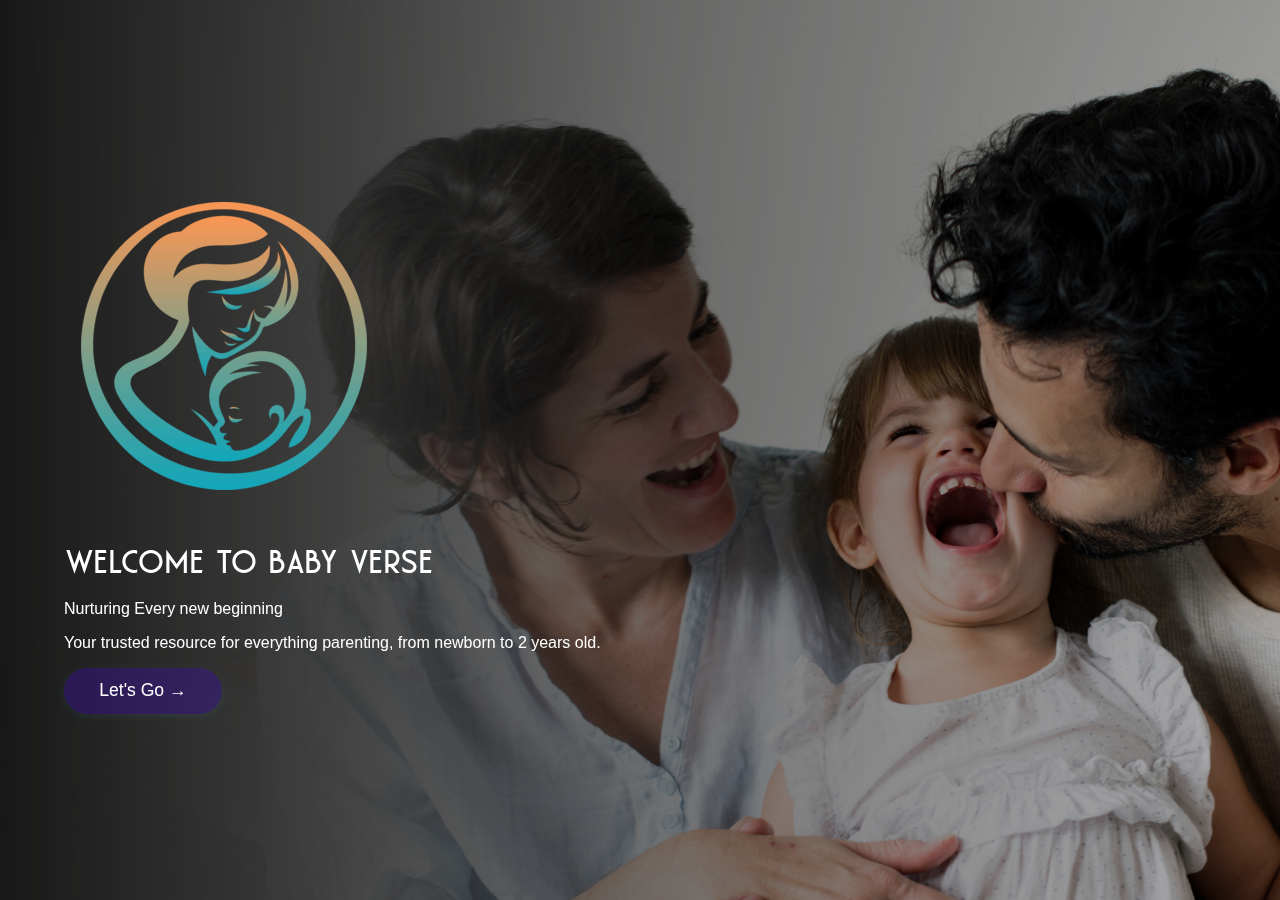
<file: index.html>
<!DOCTYPE html>
<html lang="en">
<head>
  <meta charset="UTF-8">
  <meta name="viewport" content="width=device-width, initial-scale=1.0">
  <title>Welcome | Childcare Hub</title>
  <link rel="stylesheet" href="style.css">
</head>
<body>
  <div class="background-image"></div>
  <div class="overlay">
    <div class="welcome-container">
      <div class="logo">
        <img src="mother-and-baby-logo-png_seeklogo-515039.png" alt="">
      </div>
      <div class="welcometext" id="introtext">
        <h1>Welcome to BABY VERSE</h1>
      </div>
      <p>Nurturing Every new beginning</p>
      <p>Your trusted resource for everything parenting, from newborn to 2 years old.</p>
      <button id="letsGoBtn">Let's Go →</button>
      
    </div>
  </div>
  <script src="script.js"></script>
</body>
</html>
</file>
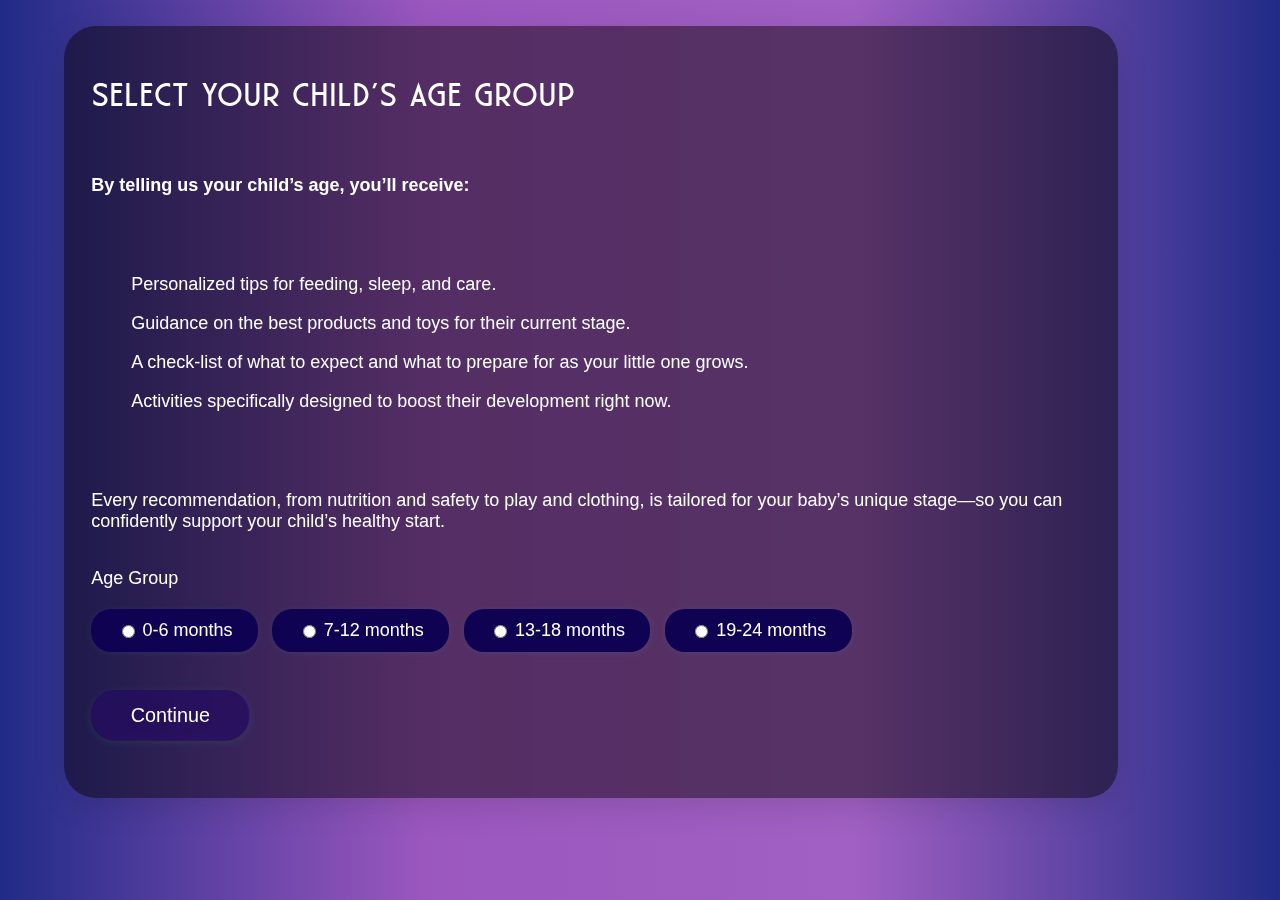
<file: clothes.html>
<!DOCTYPE html>
<html lang="en">
<head>
  <meta charset="UTF-8">
  <title>Clothes | Childcare Hub</title>
  <meta name="viewport" content="width=device-width, initial-scale=1.0">
  <link rel="stylesheet" href="style.css">
</head>
<body>
  <div class="detail-container">
    <h2 id="sectionTitle">Clothes</h2>
    <p id="sectionDetail"></p>
    <button onclick="history.back()" class="button-custom" style="margin-top:2em;">Back</button>
  </div>
  <script src="clothesContent.js"></script>
</body>
</html>
</file>
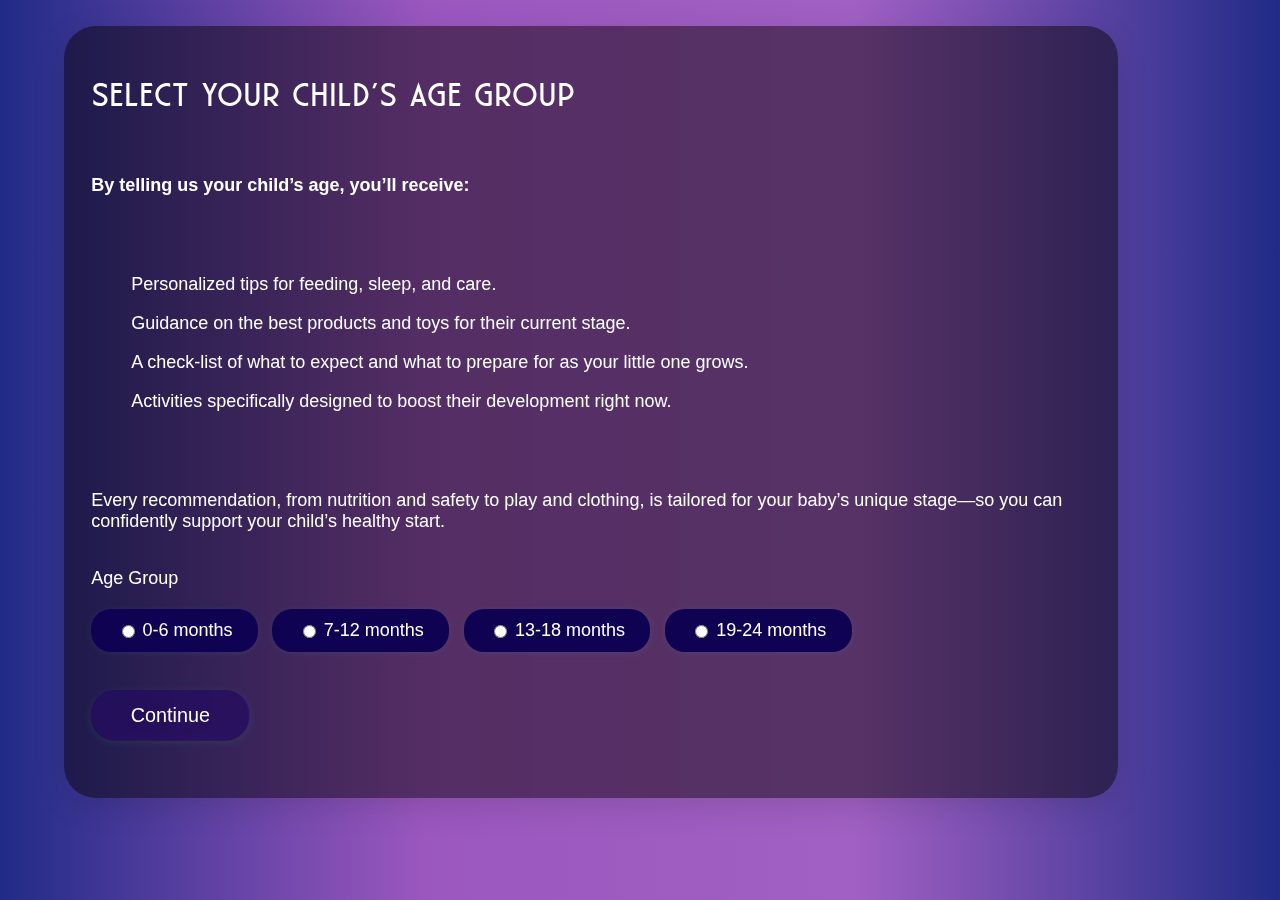
<file: essentials.html>
<!DOCTYPE html>
<html lang="en">
<head>
  <meta charset="UTF-8">
  <title>Essentials | Childcare Hub</title>
  <meta name="viewport" content="width=device-width, initial-scale=1.0">
  <link rel="stylesheet" href="style.css">
</head>
<body>
  <div class="detail-container">
    <h2 id="sectionTitle">Essentials</h2>
    <p id="sectionDetail"></p>
    <button onclick="history.back()" class="button-custom" style="margin-top:2em;">Back</button>
  </div>
  <script src="essentialsContent.js"></script>
</body>
</html>
</file>
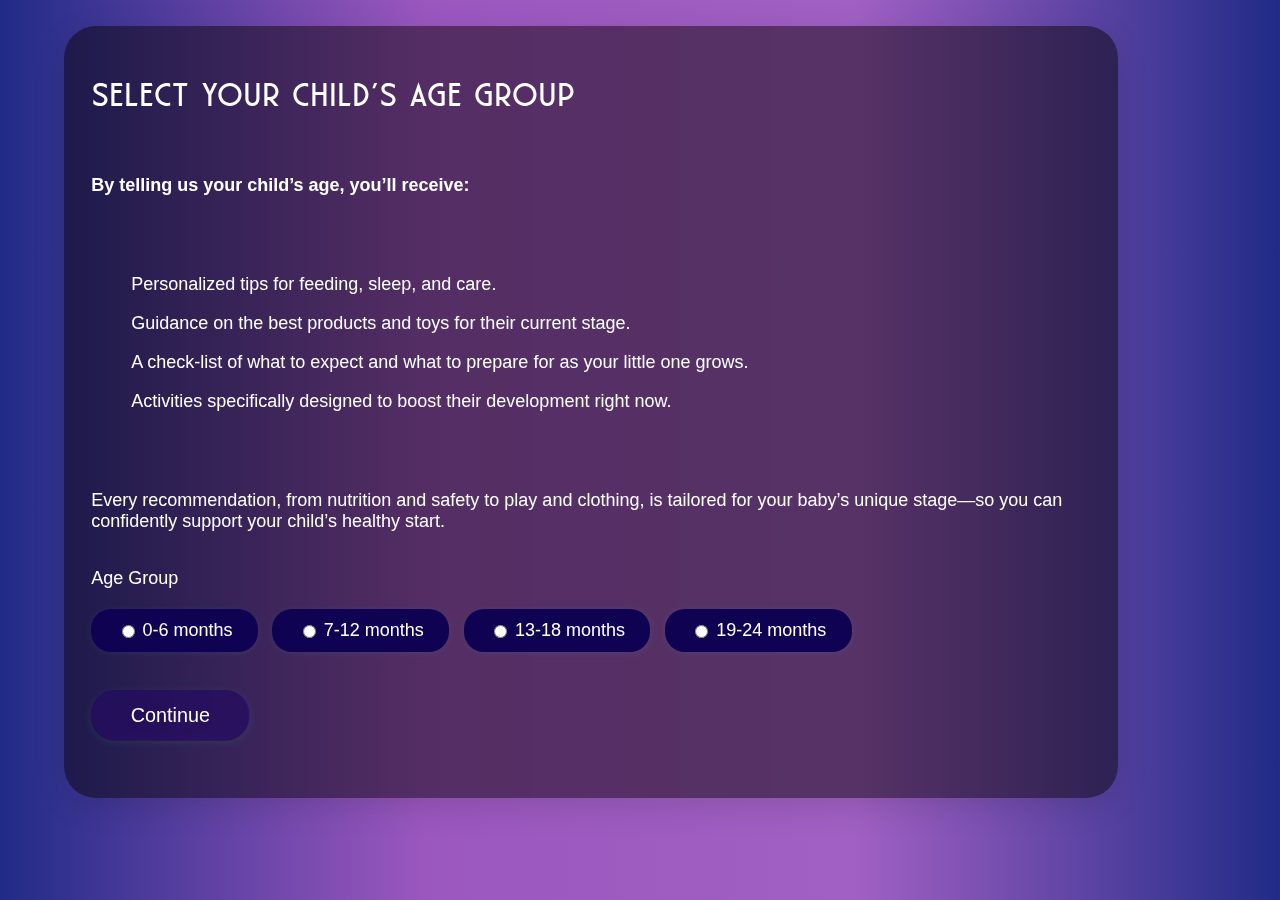
<file: immunization.html>
<!DOCTYPE html>
<html lang="en">
<head>
  <meta charset="UTF-8">
  <title>Immunization | Childcare Hub</title>
  <meta name="viewport" content="width=device-width, initial-scale=1.0">
  <link rel="stylesheet" href="style.css">
</head>
<body>
  <div class="detail-container">
    <h2 id="sectionTitle">Nutrition</h2>
    <div id="sectionDetail"></div>
    <button onclick="history.back()" class="button-custom" style="margin-top:2em;">Back</button>
  </div>
  <script src="immunization.js"></script>
</body>
</html>
</file>
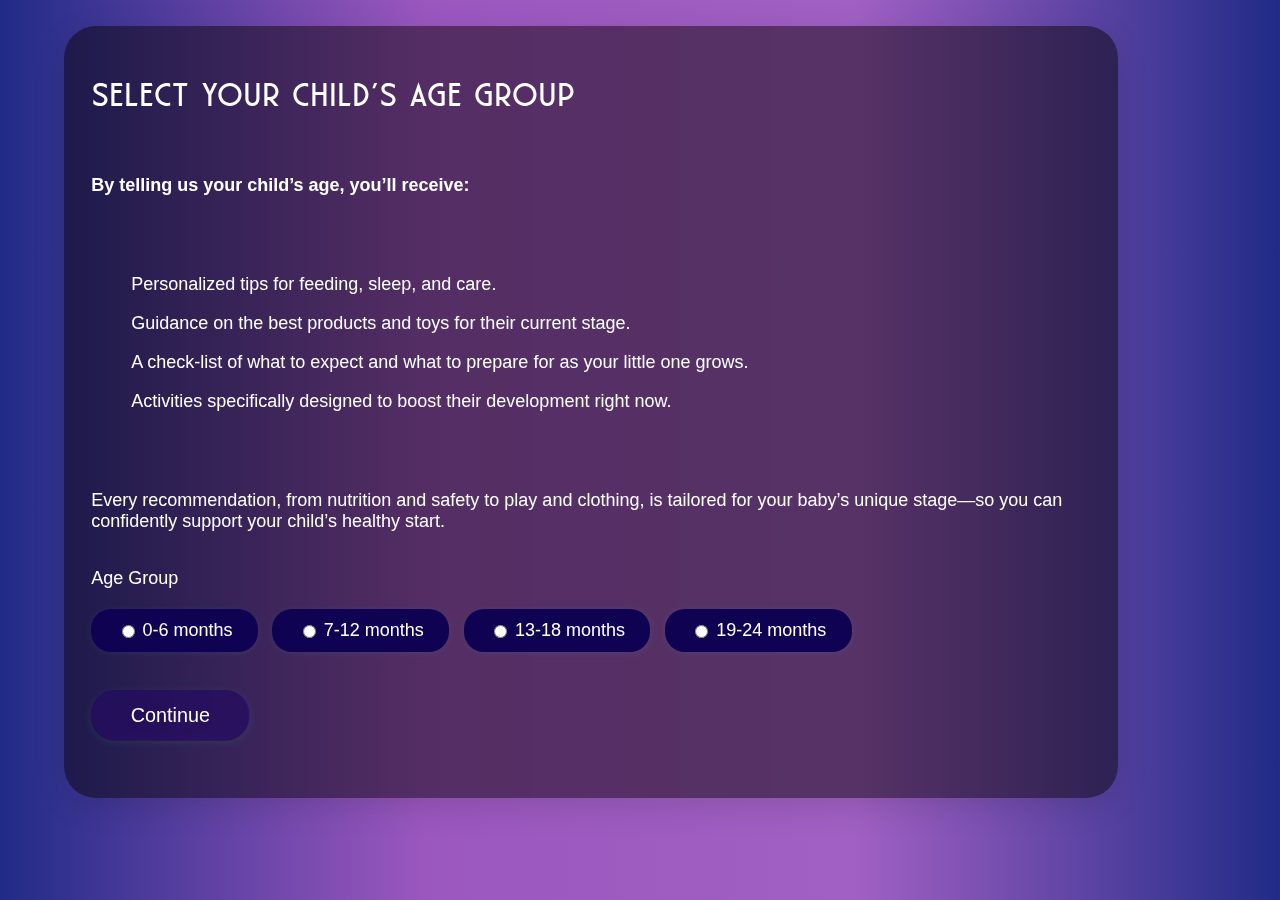
<file: nutrition.html>
<!DOCTYPE html>
<html lang="en">
<head>
  <meta charset="UTF-8">
  <title>Nutrition | Childcare Hub</title>
  <meta name="viewport" content="width=device-width, initial-scale=1.0">
  <link rel="stylesheet" href="style.css">
</head>
<body>
  <div class="detail-container">
    <h2 id="sectionTitle">Nutrition</h2>
    <div id="sectionDetail"></div>
    <button onclick="history.back()" class="button-custom" style="margin-top:2em;">Back</button>
  </div>
  <script src="nutritionContent.js"></script>
</body>
</html>
</file>
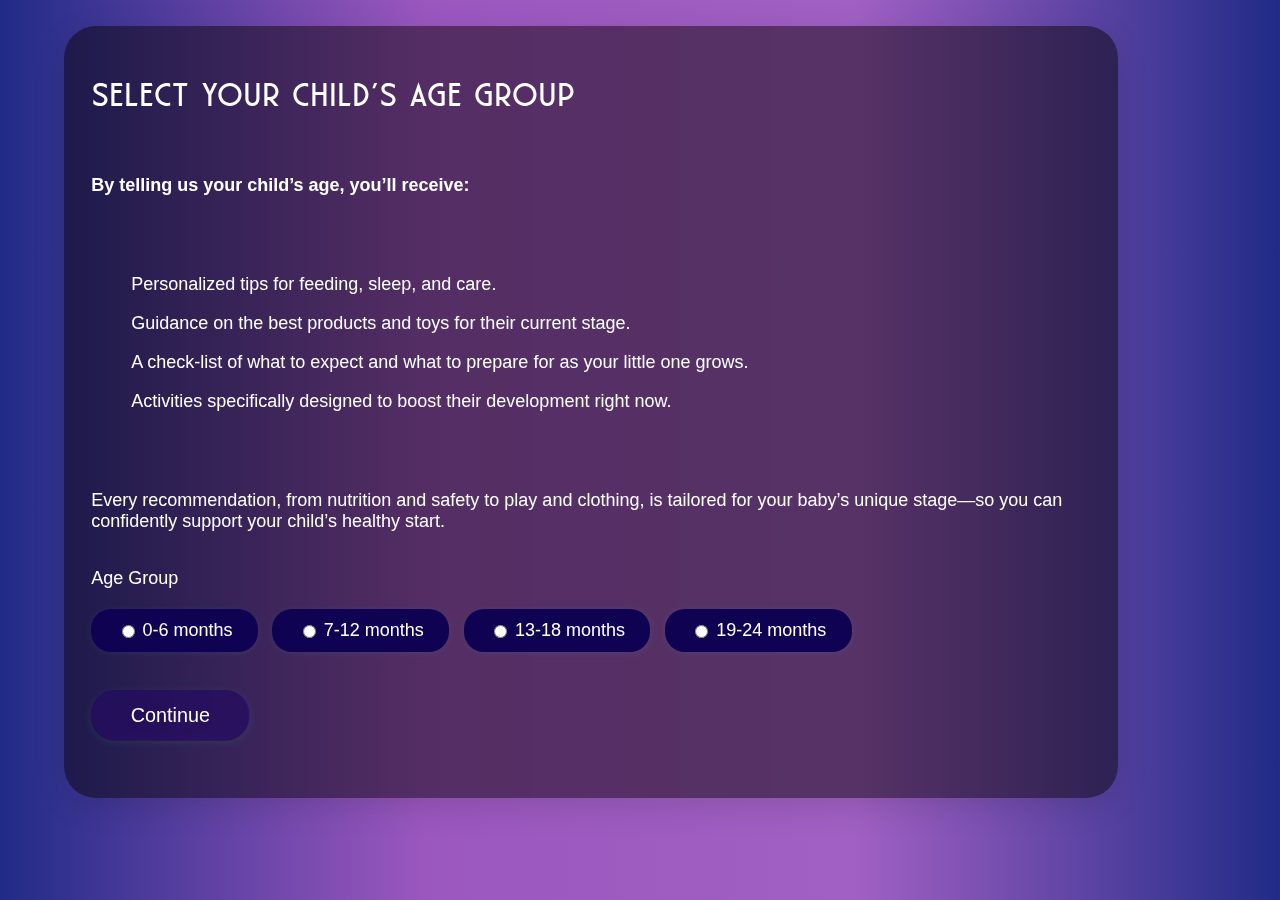
<file: select.html>
<!DOCTYPE html>
<html lang="en">
<head>
  <meta charset="UTF-8">
  <meta name="viewport" content="width=device-width, initial-scale=1.0">
  <title>Select Child Info | Childcare Hub</title>
  <link rel="stylesheet" href="style.css">
</head>
<body>
  <div class="select-container">
    <h1>Select your child's age group</h1>
    <h4>By telling us your child’s age, you’ll receive:</h4>
    <ul>
      <p>Personalized tips for feeding, sleep, and care.</p>
      <p>Guidance on the best products and toys for their current stage.</p>
      <p>A check-list of what to expect and what to prepare for as your little one grows.</p>
      <p>Activities specifically designed to boost their development right now.</p>
      <h4></h4>
    </ul>
    <p>Every recommendation, from nutrition and safety to play and clothing, is tailored for your baby’s unique stage—so you can confidently support your child’s healthy start.</p>
    <form id="selectionForm">
      <label>Age Group</label>
      <h1></h1>
      <div class="radio-group">
        <label class="radio-card"><input type="radio" name="age" value="0-6" required>0-6 months</label>
        <label class="radio-card"><input type="radio" name="age" value="7-12">7-12 months</label>
        <label class="radio-card"><input type="radio" name="age" value="13-18">13-18 months</label>
        <label class="radio-card"><input type="radio" name="age" value="19-24">19-24 months</label>
      </div>
      <button type="submit">Continue</button>
    </form>
  </div>
  <script src="select.js"></script>
</body>
</html>
</file>
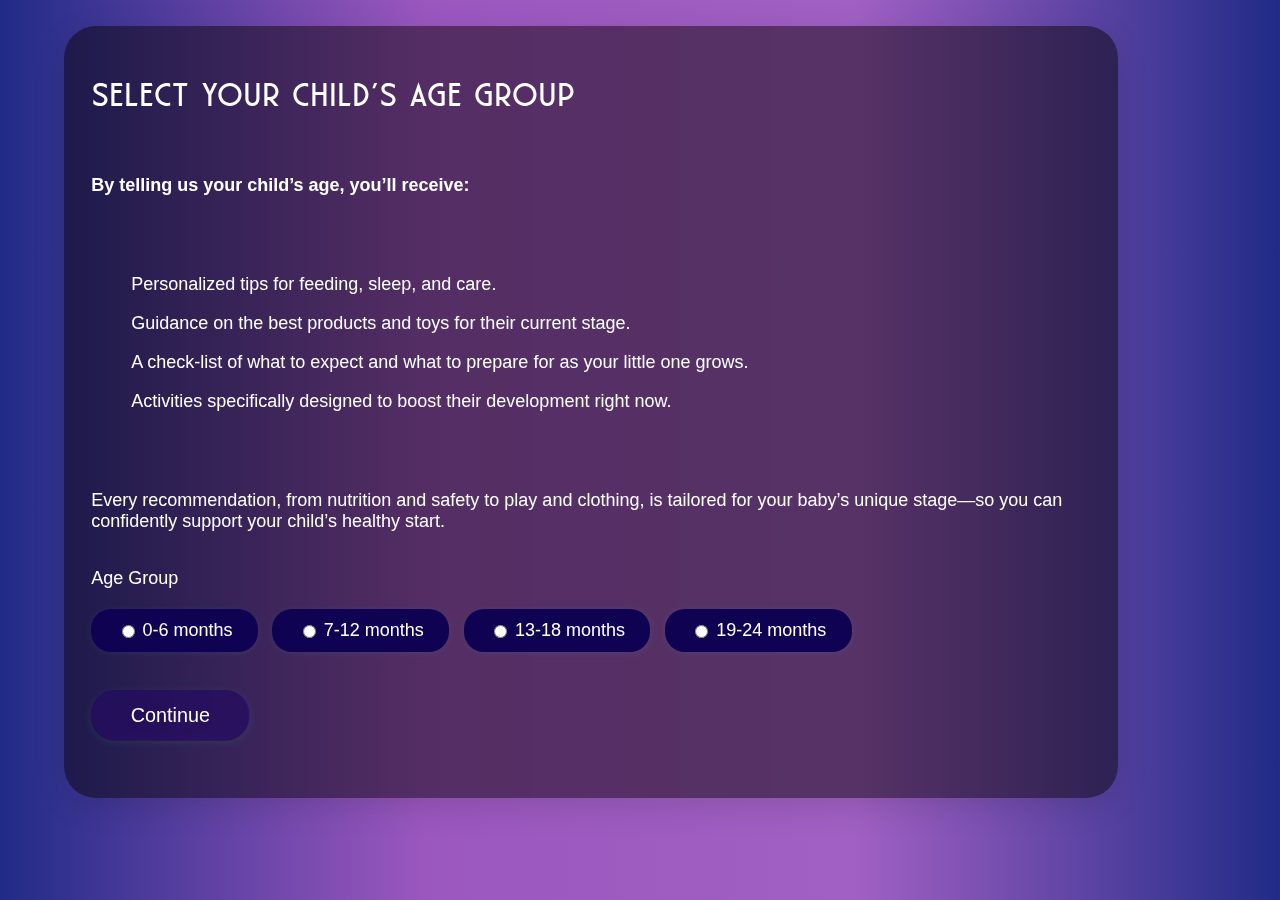
<file: todo.html>
<!DOCTYPE html>
<html lang="en">
<head>
  <meta charset="UTF-8">
  <title>To-Do's | Childcare Hub</title>
  <meta name="viewport" content="width=device-width, initial-scale=1.0">
  <link rel="stylesheet" href="style.css">
</head>
<body>
  <div class="detail-container">
    <h2 id="sectionTitle">To-Do's</h2>
    <div id="sectionDetail"></div>
    <button onclick="history.back()" class="button-custom" style="margin-top:2em;">Back</button>
  </div>
  <script src="todoContent.js"></script>
</body>
</html>
</file>
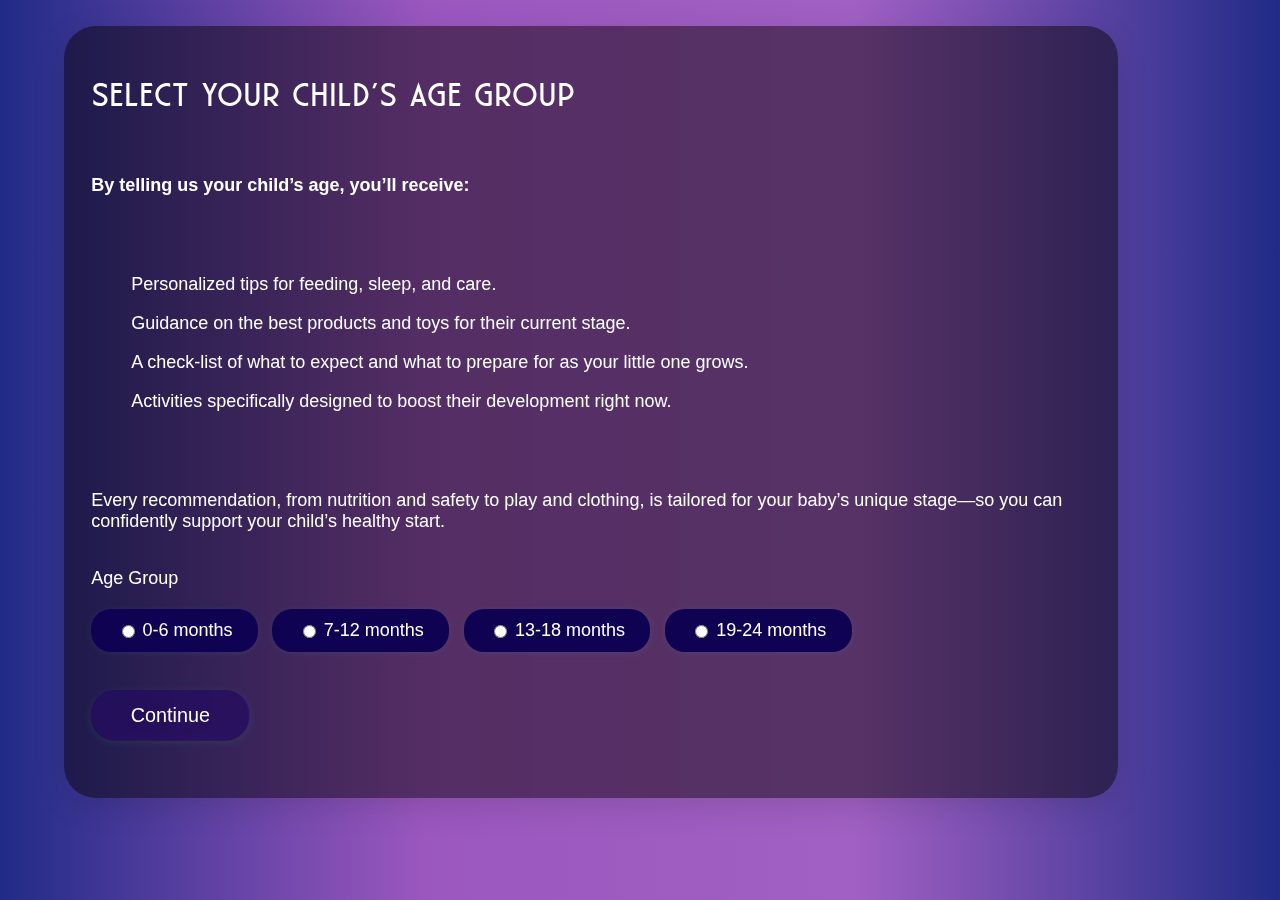
<file: toys.html>
<!DOCTYPE html>
<html lang="en">
<head>
  <meta charset="UTF-8">
  <title>Toys | Childcare Hub</title>
  <meta name="viewport" content="width=device-width, initial-scale=1.0">
  <link rel="stylesheet" href="style.css">
</head>
<body>
  <div class="detail-container">
    <h2 id="sectionTitle">Toys</h2>
    <div id="sectionDetail"></div>
    <button onclick="history.back()" class="button-custom" style="margin-top:2em;">Back</button>
  </div>
  <script src="toysContent.js"></script>
</body>
</html>
</file>
<file: style.css>
/* style.css */

/* Reset & base */
body, html {
  margin: 0;
  padding: 0.1px;
  box-sizing: border-box;
  font-family: 'Segoe UI', Arial, sans-serif;
  /* background-image: url(vivid-blurred-colorful-background.jpg); */
  background-image: linear-gradient(to right, rgba(27, 38, 132, 0.847),rgba(154, 86, 190, 0.915),rgba(160, 95, 195, 0.915), rgba(27, 38, 132, 0.847));
  background-size: cover;     /* Makes the image cover the entire container */
  background-repeat: no-repeat; /* Prevents tiling */
  background-position: center;  /* Centers the image */
  min-height: 100vh;
}
@keyframes fade-up {
    0% {
      opacity: 0;
      transform: translateY(10px) scale(1);
    }
    100% {
      opacity: 1;
      transform: translateY(0px) scale(1);
    }
  }
@keyframes fade-in {
    0% {
      opacity: 0;
      transform: translateY(0px) scale(1);
    }
    100% {
      opacity: 1;
      transform: translateY(0px) scale(1);
    }
  }
@keyframes fade-left {
    0% {
      opacity: 0;
      transform: translateX(30px) scale(1);
    }
    100% {
      opacity: 1;
      transform: translateX(0px) scale(1);
    }
  }
@keyframes zoom-out {
    0% {
      opacity: 1;
      transform: scale(2);
    }
    100% {
      opacity: 1;
      transform: scale(1);
    }
  }
@font-face {
  font-family: 'cubic';
  src: url(cubic.ttf);
}
@font-face {
  font-family: 'florish';
  src: url(florishabold-drnv7.otf);
}
@font-face {
  font-family: 'Mostly';
  src: url(Mostly\ Bright\ Sans.otf);
}
@font-face {
  font-family: 'Mercy';
  src: url(Mercy\ Christole.ttf);
}
h1{
 /* text-align: center; */
 font-size: 30px;
 text-transform: uppercase;
 font-family: florish;
 animation: fade-up 1s;
}
h2{
 /* text-align: center; */
 font-size: 30px;
 text-transform: uppercase;
 font-family: florish;
 animation: fade-up 3s;
}
h3 {
 /* text-align: center; */
 font-size: 30px;
 text-transform: uppercase;
 animation: fade-up 1s;

}
h4{
  animation: fade-up 1s;
}
p {
  animation: fade-up 1s;
}
strong {
  animation: fade-up 1s;
}
.logo{
font-family: Mercy;
padding-bottom: 2%;
font-size: 30px;
animation: fade-in 2s;
}
/* Button styles & animated hover */
button,
.button-custom {
  border: none;
  background: #390fa367;
  backdrop-filter: blur(5px);
  color: #fff;
  font-size: 1.1em;
  padding: 0.7em 2em;
  border-radius: 24px;
  cursor: pointer;
  box-shadow: 0 2px 8px rgba(87, 185, 199, 0.12);
  transition: background 0.2s, transform 0.18s cubic-bezier(0.4,1.4,0.4,1.2), box-shadow 0.2s;
  outline: none;
  display: inline-block;
  animation: fade-left 1.5s;
}
button:hover,
.button-custom:hover,
button:focus,
.button-custom:focus {
  background: #330759;
  transform: scale(1.05) translateY(-3px);
  box-shadow: 0 8px 24px rgba(87, 185, 199, 0.21);
}
.background-image {
  background-image: url("happy-parents-laughing-together-with-daughter.jpg"), linear-gradient(to right, rgba(0, 0, 0, 0.847),rgba(0, 0, 0, 0.341), rgba(255, 255, 255, 0));
  background-blend-mode: multiply;
  background-size: cover;
  background-position: center;
  position: fixed;
  width: 100vw;
  height: 100vh;
  z-index: 0;
  filter: brightness(0.7);
}
.overlay {
  position: absolute;
  width: 100vw;
  height: 100vh;
  top: 0; left: 0;
  z-index: 1;
  display: flex;
  align-items: center;
  justify-content: flex-start;
  padding-left: 5vw;
}
.welcome-container {
  text-align: left;
  /* background: rgba(255, 255, 255, 0.63);
  backdrop-filter: blur(10px);
  border-radius: 32px; */
  /* padding: 5em 2.5em;
  max-width: 500px;
  max-height: 600px;
  box-shadow: 0 8px 32px rgba(0,0,0,0.13);
  display: flex;
  flex-direction: column; */
  gap: 0em;
  align-items: left;
  color: white;
}

.select-container {
  background: rgba(6, 0, 0, 0.474);
  backdrop-filter: blur(10px);
  margin-left: 5%;
  margin-top: 2%;
  margin-bottom: 2%;
  height: 700px;
  width: 1000px;
  border-radius: 32px;
  padding: 2em 1.5em;
  box-shadow: 0 8px 32px rgba(0,0,0,0.13);
  display: flex;
  flex-direction: column;
  gap: 1em;
  align-items: left;
  color: white;
  font-size: large;
}
.radio-group {
  display: flex;
  flex-wrap: wrap;
  gap: 0.8em;
  margin-bottom: 1em;
}
.radio-card {
  background: #0f0252;
  border-radius: 20px;
  padding: 0.5em 1.3em;
  box-shadow: 0 1px 6px rgba(87, 185, 199, 0.10);
  border: 2px solid transparent;
  cursor: pointer;
  font-size: 1em;
  display: flex;
  align-items: center;
  transition: border 0.15s;
  animation: fade-in 3s;
}
.radio-card:hover {
  border: 2px solid #57B9C7;
}
.radio-card input[type="radio"] { margin-right: 0.6em; }
.select-container button[type="submit"] {
  margin-top: 1em;
}
.info-container, .detail-container {
  background: rgba(8, 5, 54, 0.699);
  backdrop-filter: blur(50px);
  margin: 4vh auto 3vh auto;
  border-radius: 28px;
  padding: 1em 15em;
  padding-left: 3%;
  max-width: 600px;
  box-shadow: 0 8px 32px rgba(0,0,0,0.15);
  color: white;
}
#nutrition.info-section{
  background-image: url("adorable-young-girl-eating-cereals.jpg"), linear-gradient(to right, rgba(0, 0, 0, 0.847),rgba(255, 255, 255, 0), rgba(255, 255, 255, 0));
  background-blend-mode: multiply;
  background-size: cover;     /* Makes the image cover the entire container */
  background-repeat: no-repeat; /* Prevents tiling */
  background-position: center;  /* Centers the image */
  color: #f3fafc;
}
#todo.info-section{
  background-image: url("mother-father-embracing-their-daughter.jpg"), linear-gradient(to right, rgba(0, 0, 0, 0.847),rgba(255, 255, 255, 0), rgba(255, 255, 255, 0));
  background-blend-mode: multiply;
  background-size: cover;     /* Makes the image cover the entire container */
  background-repeat: no-repeat; /* Prevents tiling */
  background-position: center;  /* Centers the image */
  color: #f3fafc;
}
#essentials.info-section{
  background-image: url("essentials.png"), linear-gradient(to right, rgba(0, 0, 0, 0.847),rgba(255, 255, 255, 0), rgba(255, 255, 255, 0));
  background-blend-mode: multiply;
  background-size: cover;     /* Makes the image cover the entire container */
  background-repeat: no-repeat; /* Prevents tiling */
  background-position: center;  /* Centers the image */
  color: #f3fafc;
}
#toys.info-section{
  background-image: url("Baby\ toys.jpg"), linear-gradient(to right, rgba(0, 0, 0, 0.847),rgba(255, 255, 255, 0), rgba(255, 255, 255, 0));
  background-blend-mode: multiply;
  background-size: cover;     /* Makes the image cover the entire container */
  background-repeat: no-repeat; /* Prevents tiling */
  background-position: center;  /* Centers the image */
  color: #f3fafc;
}
#clothes.info-section{
  background-image: url("clothes.png"), linear-gradient(to right, rgba(0, 0, 0, 0.847),rgba(255, 255, 255, 0), rgba(255, 255, 255, 0));
  background-blend-mode: multiply;
  background-size: cover;     /* Makes the image cover the entire container */
  background-repeat: no-repeat; /* Prevents tiling */
  background-position: center;  /* Centers the image */
  color: #f3fafc;
}

#immunization.info-section{
  background-image: url("immunization.png"), linear-gradient(to right, rgba(0, 0, 0, 0.847),rgba(255, 255, 255, 0), rgba(255, 255, 255, 0));
  background-blend-mode: multiply;
  background-size: cover;     /* Makes the image cover the entire container */
  background-repeat: no-repeat; /* Prevents tiling */
  background-position: center;  /* Centers the image */
  color: #f3fafc;
}

#SelectText.select-container{
  font-size: 100px;
}
.info-section {
  height: 400px;
  width: 200px;
  margin-bottom: 1.3em;
  border-radius: 18px;
  padding: 1em;
  padding-left: 10%;
  padding-right: 90%;
  background: #f4f9fa;
}
@media (max-width: 700px) {
  .overlay {
    justify-content: center;
    align-items: flex-end;
    padding-left: 0;
    padding-bottom: 8vh;
  }
  .welcome-container {
    padding: 2em 1em;
    max-width: 90vw;
    border-radius: 20px;
  }
  h1 { font-size: 1.5em; }
  .select-container {
    margin: 7vh 2vw 0 2vw;
    padding: 4em 2em;
    max-width: 200vw;
    border-radius: 18px;
  }
  .info-container, .detail-container {
    padding: 6em 2em;
    margin: 50vh 10vw;
    max-width: 200vw;
    border-radius: 20px;
  }
  .info-section { border-radius: 10px; }

  
}
</file>
